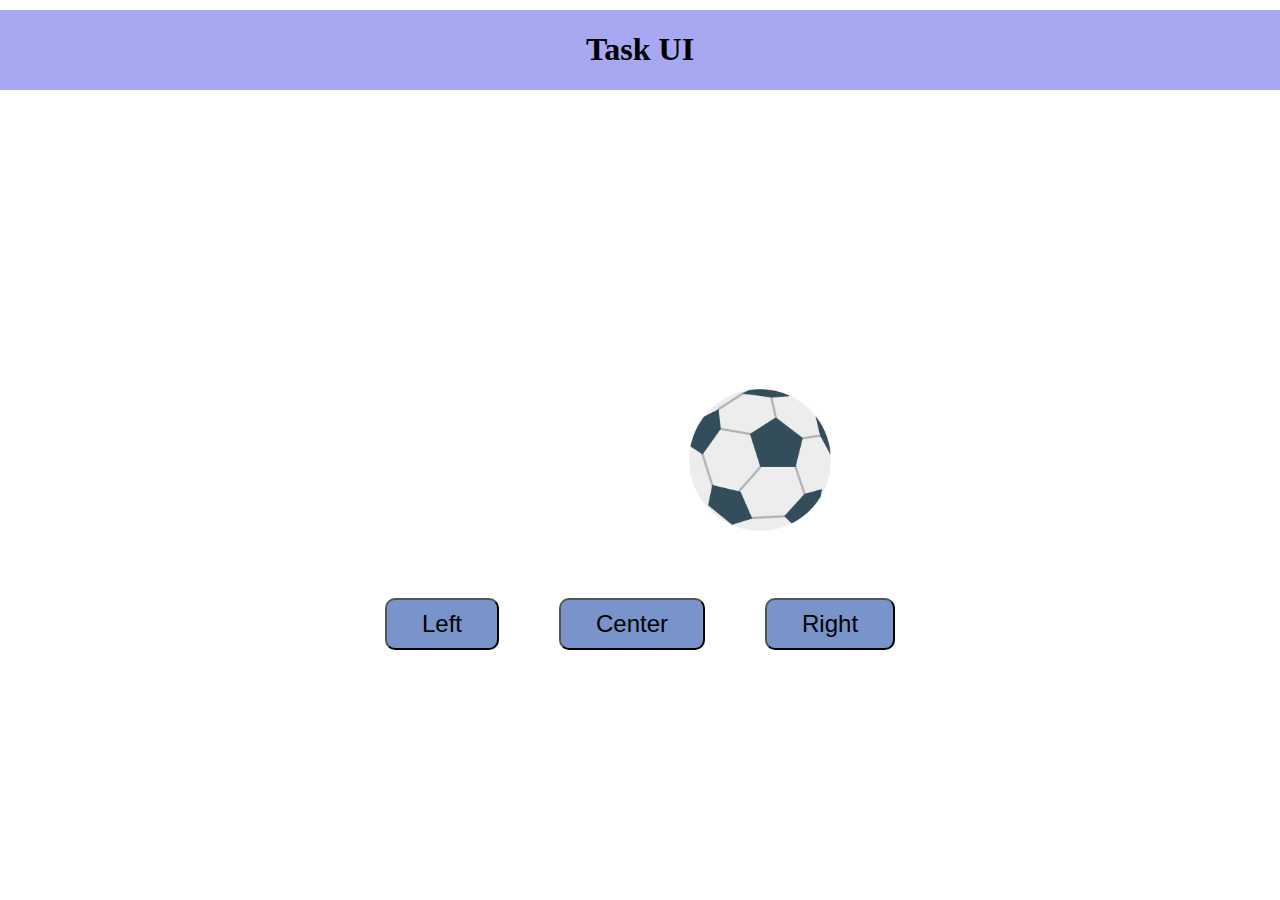
<file: index.html>
<!DOCTYPE html>
<html lang="en">
<head>
    <meta charset="UTF-8">
    <meta http-equiv="X-UA-Compatible" content="IE=edge">
    <meta name="viewport" content="width=device-width, initial-scale=1.0">
    <title>Football</title>
    <link rel="stylesheet" href="style.css">
</head>
<body>
    <header>
        <h1>Task UI</h1>
    </header>
    
    <img src="img/football.png" alt="football" id="image">
    
    <div >
        <input type="button" onClick=move_img('left') value='Left'>
        <input type="button" onClick=move_img('center') value='Center'>
        <input type="button" onClick=move_img('right') value='Right'>
        
    </div>

    <script>
        function move_img(str){
            var step=50;
            switch(str){

                case 'left':
                var  x =document.getElementById('image').offsetLeft;
                x=x-step;
                document.getElementById('image').style.left = x+'px';
                break;

                case 'right':
                var  x =document.getElementById('image').offsetLeft;
                x=x+step;
                document.getElementById('image').style.left = x+'px';
                break;

                case 'center':
                var  x =document.getElementById('image').offsetLeft;
                x=670
                document.getElementById('image').style.left = x+'px';
                break;
            }
        }
    </script>
</body>
</html>
</file>
<file: style.css>
body{
    box-sizing: border-box;
    padding: 0px;
    margin: 0px;
    width: 100%;
    
}
header{
    width: auto;
    margin: 10px auto;
    display: flex;
    text-align: center;
    justify-content: center;
    background-color: rgb(167, 167, 242);
}
img{
    height: 180px;
    width: 180;
    top: 270px;
    left: 670px;
    display: block;
    position: relative;
    
}
div{
    display: flex;
    text-align: center;
    justify-content: center;
    width: auto;
    margin: 10px auto;
    position: relative;
    padding: 4px 40px;
}
input{
    display: block;
    padding: 10px 35px;
    margin: 4px 30px;
    cursor: pointer;
    background-color: rgb(121, 147, 203);
    border-radius: 10px;
    font-family: Arial, Helvetica, sans-serif;
    font-size: 1.5rem;
    position: relative;
    top: 300px;
    text-align: center;
    justify-content: center;
    
}
input:hover{
    background-color: rgb(218, 228, 249);
}
button{
    padding: 10px 35px;
    margin: 4px 30px;
    cursor: pointer;
    background-color: rgb(121, 147, 203);
    border-radius: 10px;
    font-family: Arial, Helvetica, sans-serif;
    font-size: 1.5rem;
    position: relative;
    top: 300px;
   
}
button a{
    text-decoration: none;
    color: black;
}
button:hover{
    background-color: rgb(218, 228, 249);
}
</file>
